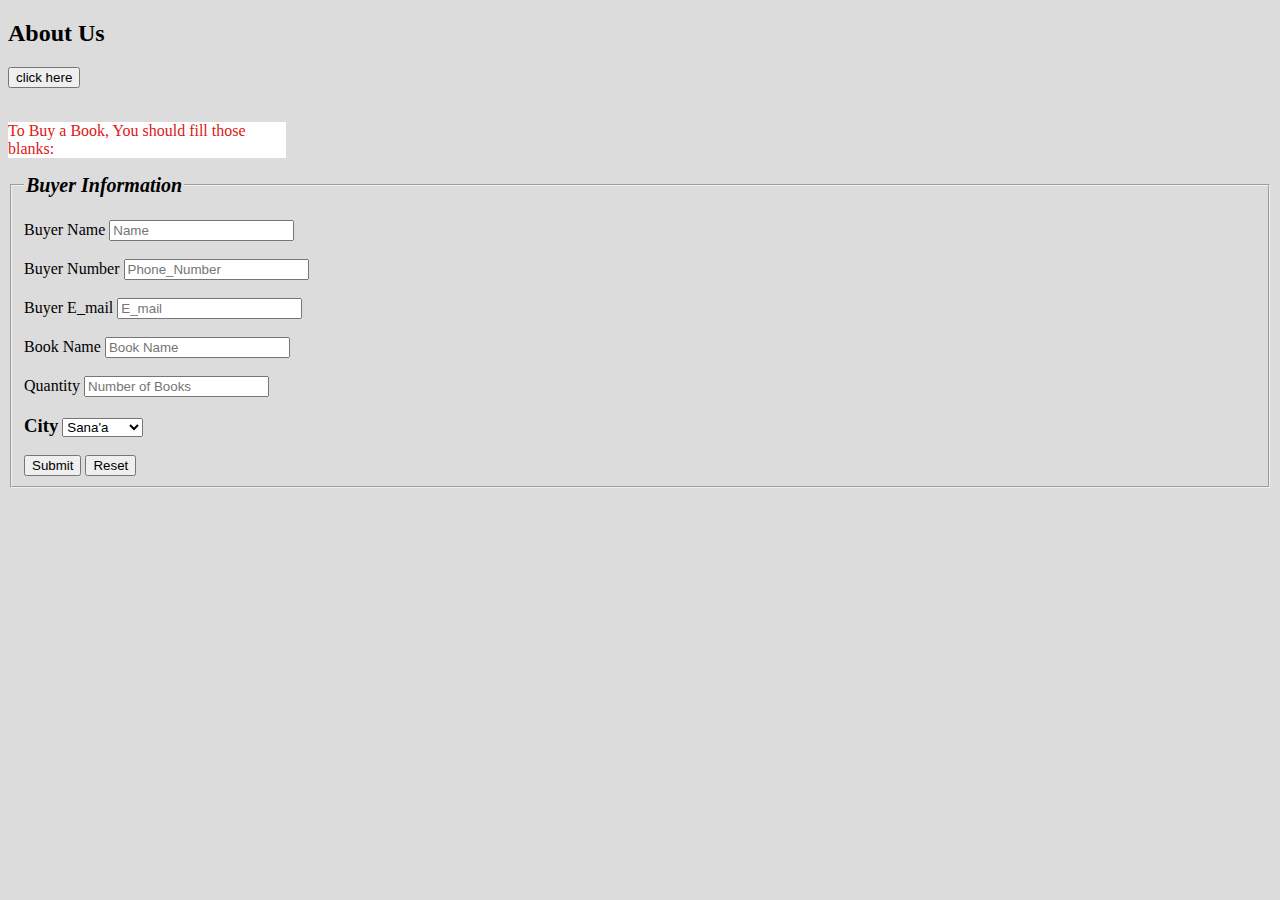
<file: الصفحة الثانية/index.html>
<!DOCTYPE html>
<html lang="en">
<head>
    <meta charset="UTF-8">
    <meta name="viewport" content="width=device-width, initial-scale=1.0">
    <link rel="stylesheet" href="style.css">
    <link rel="short icon" href="img/PicsArt_09-11-04.16.07.png">
    <title>مكتبة العالم المفتوح</title>
</head>
<body>

    <!--the button that shows the form -->
    <h2>About Us</h2>
    <button onclick="toggleForm()">click here</button>

    <!-- textarea  -->
    <div id="form-container">
        <form>
          <br>
          <textarea class="text" cols="70" rows="6" readonly>
This Website is a library and a shop at the same time,
if you want to read a book this is the right place we have more than 100,000
books in all sections, hostorical, logic, religin, scinse, space and others.
We also sale books.
where ever  were are you we will deliver the book to you.
          </textarea>
        </form>
      </div>

      <!-- javascript function for the form-->
    <script>
        function toggleForm() 
        {
          var formContainer = document.getElementById("form-container");
          formContainer.classList.toggle("show");
        }
      </script> <br><br>

      <div class="container">
      <p >To Buy a Book, You should fill those blanks:</p>
    </div>

    <!-- form of 7 input with method and novalidate attributes -->
    <form method="post" novalidate>
        <fieldset>
            <legend><b><i>Buyer Information</i></b> </legend><br>

        <label for="x">Buyer Name</label>
        <input type="text" name="x" placeholder="Name" required><br><br>

        <label for="x">Buyer Number</label>
        <input type="number" name="x" placeholder="Phone_Number" required><br><br>

        <label for="x">Buyer E_mail</label>
        <input type="email" name="x" placeholder="E_mail"><br><br>

        <label for="x">Book Name</label>
        <input type="text" name="x" placeholder="Book Name"><br><br required>

        <label for="x">Quantity</label>
        <input type="number" name="x" placeholder="Number of Books"><br><br>

        <!-- selection-->
        <h3>City</h3>
        <select>
            <option value="Sana'a" selected>Sana'a</option>
            <option value="Taiz">Taiz</option>
            <option value="Ibb">Ibb</option>
            <option value="Aden">Aden</option>
            <option value="Hodida">Hodida</option>
            <option value="Amran">Amran</option>
            <option value="Haja">Haja</option>
            <option value="Hadramot">Hadramot</option> 
        </select><br><br>

        <!-- submit button that shows the message -->
        <input type="submit" onclick="alert('Thanks for Communication')" >
        <input type="reset">

    </fieldset>
    </form>
</body>
</html>
</file>
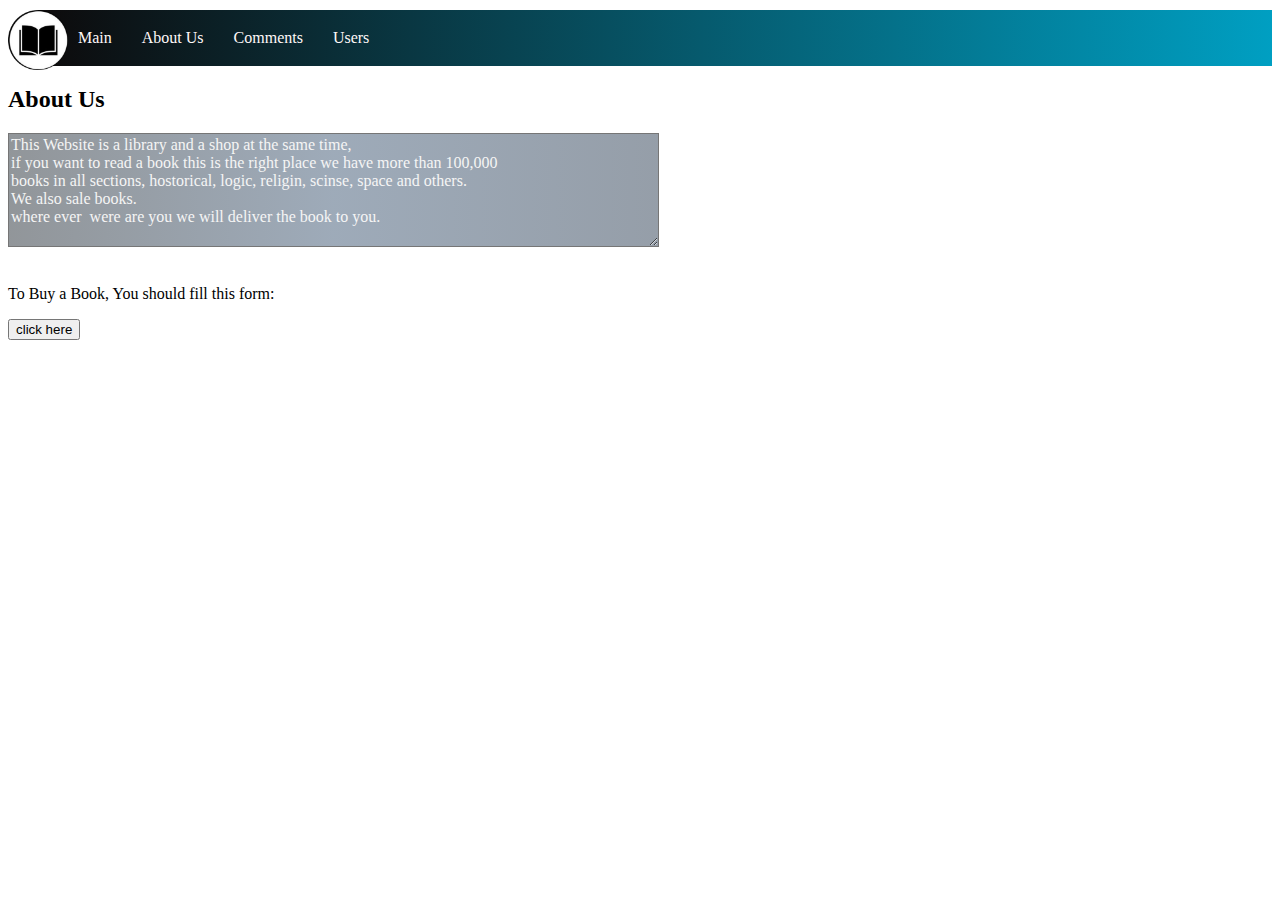
<file: page2/page2.html>
<!DOCTYPE html>
<html lang="en">
<head>
    <meta charset="UTF-8">
    <meta http-equiv="X-UA-Compatible" content="IE=edge">
    <meta name="viewport" content="width=device-width, initial-scale=1.0">
    <link rel="stylesheet" href="page2.css">
    <link rel="short icon" href="img/PicsArt_09-11-04.16.07.png">
    <link rel="stylesheet" href="https://cdnjs.cloudflare.com/ajax/libs/font-awesome/6.3.0/css/all.min.css" integrity="sha512-SzlrxWUlpfuzQ+pcUCosxcglQRNAq/DZjVsC0lE40xsADsfeQoEypE+enwcOiGjk/bSuGGKHEyjSoQ1zVisanQ==" crossorigin="anonymous" referrerpolicy="no-referrer" />
    <link rel="stylesheet" href="https://cdnjs.cloudflare.com/ajax/libs/font-awesome/6.4.0/css/all.min.css" integrity="sha512-iecdLmaskl7CVkqkXNQ/ZH/XLlvWZOJyj7Yy7tcenmpD1ypASozpmT/E0iPtmFIB46ZmdtAc9eNBvH0H/ZpiBw==" crossorigin="anonymous" referrerpolicy="no-referrer" />
    <title>World Wide Library</title>
</head>
<body>

   <!-- website logo-->
   <img src="img/PicsArt_09-11-04.16.07.png" width="60px" align="left" >

   <!-- tape -->
   <div class="static-tape">
     <ul>
      <li><a href="../page1/page1.html" target="_blank">Main</a></li>
      <li><a href="page2.html">About Us</a></li>
       <li><a href="../page3/page3.html" target="_blank">Comments</a></li>
       <li><a href="../page4/page4.html" target="_blank">Users</a></li>
     </ul>
   </div>
    
   <!-- header2-->
    <h2>About Us</h2>

    <!-- textarea  -->
<form>
<textarea class="text" cols="70" rows="6" readonly>
This Website is a library and a shop at the same time,
if you want to read a book this is the right place we have more than 100,000
books in all sections, hostorical, logic, religin, scinse, space and others.
We also sale books.
where ever  were are you we will deliver the book to you.
</textarea>
</form>
<br>

<div class="container">
  <p >To Buy a Book, You should fill this form:</p>
</div>

    <!--the button that shows the form -->
    <button onclick="toggleForm()">click here</button>

    
    <div id="form-container">
  
      <!-- form of 7 input with method, novalidate and autocomplete attributes -->
      <form method="post" novalidate autocomplete="off" class="form-container">
          
              <legend><b><i>Buyer Information</i></b> </legend><br>
  
          <label for="x" class="label1">Buyer Name</label>
          <input type="text" name="x" placeholder="Name" required><br><br>
  
          <label for="x" class="label2">Buyer Number</label>
          <input type="number" name="x" placeholder="Phone_Number" required><br><br>
  
          <label for="x" class="label3">Buyer E_Mail</label>
          <input type="email" name="x" placeholder="E_mail"><br><br>
  
          <label for="x" class="label4">Book Name</label>
          <input type="text" name="x" placeholder="Book Name"><br><br required>
  
          <label for="x" class="label5">Quantity</label>
          <input type="number" name="x" placeholder="Number of Books"><br><br>
  
          <!-- selection-->
          <h3 font-color="white">City</h3>
          <select>
              <option value="Sana'a" selected>Sana'a</option>
              <option value="Taiz">Taiz</option>
              <option value="Ibb">Ibb</option>
              <option value="Aden">Aden</option>
              <option value="Hodida">Hodida</option>
              <option value="Amran">Amran</option>
              <option value="Haja">Haja</option>
              <option value="Hadramot">Hadramot</option> 
          </select><br><br>
  
          <!-- submit button that shows the message -->
          <input type="submit" class="button" onclick="alert('Thanks for Communication')" >
          <input type="reset" class="button">
      </form>
    </div>
      <!-- javascript function for the form-->
    <script>
        function toggleForm() 
        {
          var formContainer = document.getElementById("form-container");
          formContainer.classList.toggle("show");
        }
      </script>

<!-- footer -->
<footer class="footer">
  <a href="https://www.instagram.com"><i id="icon1" class="fa-brands fa-instagram" ></i></a>&nbsp;
   <a href="https://www.facebook.com"><i id="icon2" class="fa-brands fa-facebook"></i></a>&nbsp;
   <a href="https://www.youtube.com"><i id="icon3" class="fa-brands fa-youtube"></i></a>&nbsp;
   <a href="https://www.whatsapp.com"><i id="icon4" class="fa-brands fa-whatsapp"></i></a>&nbsp;
   <a href="https://www.twitter.com"><i id="icon5" class="fa-brands fa-twitter"></i></a>
 </footer>
</body>
</html>
</file>
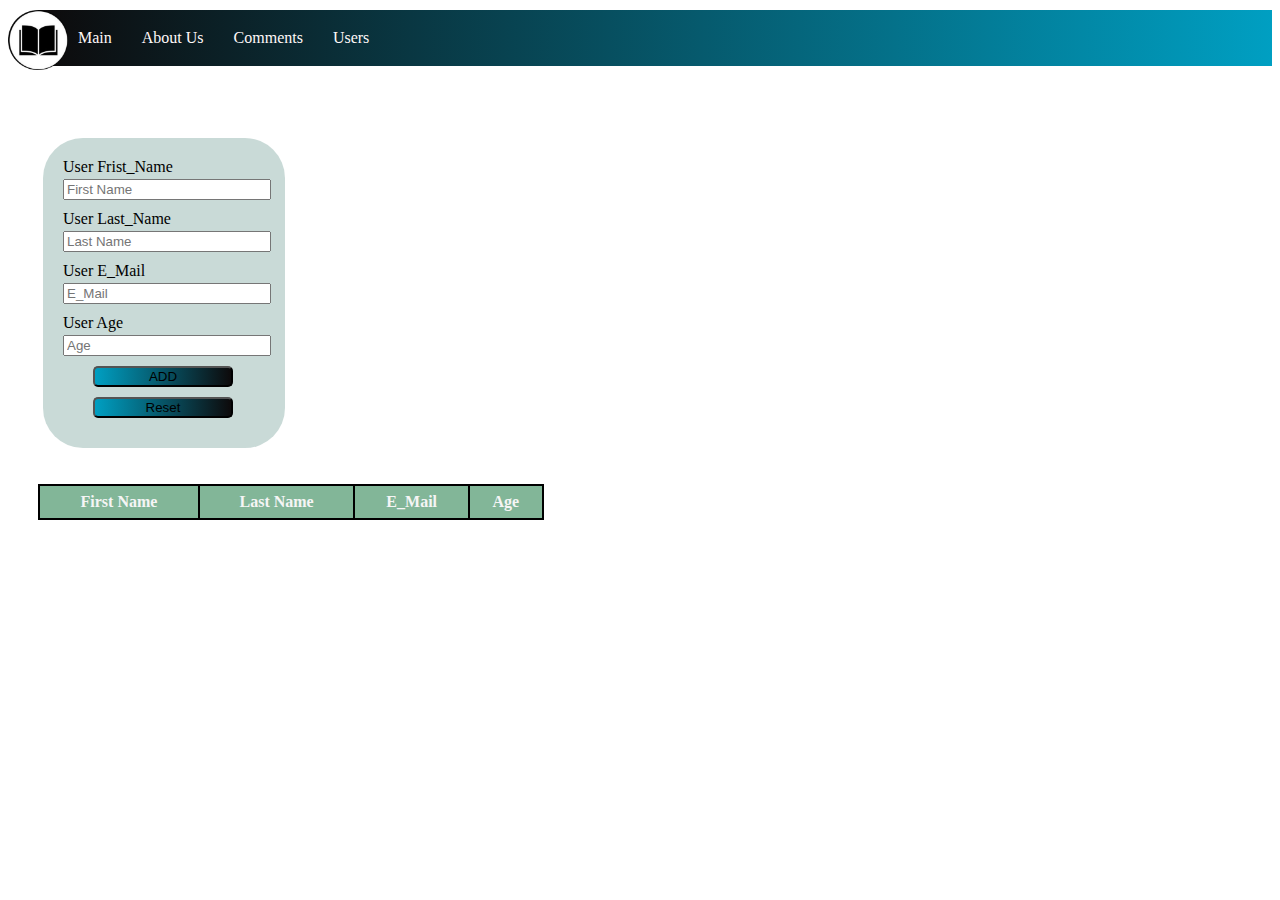
<file: page4/page4.html>
<!DOCTYPE html>
<html lang="en">
<head>
    <meta charset="UTF-8">
    <meta http-equiv="X-UA-Compatible" content="IE=edge">
    <meta name="viewport" content="width=device-width, initial-scale=1.0">
    <link rel="short icon" href="img/PicsArt_09-11-04.16.07.png">
    <link rel="stylesheet" href="page4.css">
    <link rel="stylesheet" href="https://cdnjs.cloudflare.com/ajax/libs/font-awesome/6.4.0/css/all.min.css" integrity="sha512-iecdLmaskl7CVkqkXNQ/ZH/XLlvWZOJyj7Yy7tcenmpD1ypASozpmT/E0iPtmFIB46ZmdtAc9eNBvH0H/ZpiBw==" crossorigin="anonymous" referrerpolicy="no-referrer" />
    <link rel="stylesheet" href="https://cdnjs.cloudflare.com/ajax/libs/font-awesome/6.3.0/css/all.min.css" integrity="sha512-SzlrxWUlpfuzQ+pcUCosxcglQRNAq/DZjVsC0lE40xsADsfeQoEypE+enwcOiGjk/bSuGGKHEyjSoQ1zVisanQ==" crossorigin="anonymous" referrerpolicy="no-referrer" />
    <script type="text/javascript" src="page4.js"></script>
    <title>World Wide Library</title>
</head>
<body>
     <!-- website logo-->
  <img src="img/PicsArt_09-11-04.16.07.png" width="60px" align="left" >

  <!-- tape -->
  <div class="static-tape">
    <ul>
      <li><a href="../page1/page1.html" target="_blank">Main</a></li>
      <li><a href="../page2/page2.html" target="_blank">About Us</a></li>
      <li><a href="../page3/page3.html " target="_blank">Comments</a></li>
      <li><a href="page4.html">Users</a></li>
    </ul>
   </div> <br><br><br><br>

      <form class="container">
        <label for="first">User Frist_Name</label>
        <input type="text" name="first" id="first" placeholder="First Name" required>

        <label for="last">User Last_Name</label>
        <input type="text" name="last" id="last" placeholder="Last Name" required>

        <label for="mail">User E_Mail</label>
        <input type="email" name="mail" id="mail" placeholder="E_Mail" required>

        <label for="age">User Age</label>
        <input type="number" name="age" id="age" placeholder="Age" required>

        <input type="button" value="ADD" id="button" onclick="Addrow()">
        <input type="reset" id="button">
      </form>
    <br><br>

    <table id="show">
        <tr>
            <th>First Name</th>
            <th>Last Name</th>
            <th>E_Mail</th>
            <th>Age</th>
        </tr>
    </table>

    <!-- footer -->
<footer class="footer">
  <a href="https://www.instagram.com"><i id="icon1" class="fa-brands fa-instagram" ></i></a>&nbsp;
   <a href="https://www.facebook.com"><i id="icon2" class="fa-brands fa-facebook"></i></a>&nbsp;
   <a href="https://www.youtube.com"><i id="icon3" class="fa-brands fa-youtube"></i></a>&nbsp;
   <a href="https://www.whatsapp.com"><i id="icon4" class="fa-brands fa-whatsapp"></i></a>&nbsp;
   <a href="https://www.twitter.com"><i id="icon5" class="fa-brands fa-twitter"></i></a>
 </footer>
 
</body>
</html>
</file>
<file: الصفحة الثانية/style.css>
body
{
    background-color: gainsboro;
}


legend
{
    font-size:20px;
}
h3
{
    display:inline;
}

#form-container
 {
    display: none;
  }

  #form-container.show 
  {
    display: block;
  }
  .text
  {
    font-family:serif;
    font-size: 16px;
  }
  p
  {
    font-size:25;
    color:rgb(223, 22, 22);
  }
  .container
  {
    background-color: white;
    width: 22%;
  }
</file>
<file: page2/page2.css>
body
{
  animation: changeBackGround 25s infinite;
  animation-direction: alternate;
}
@keyframes changeBackGround
 {
    0%
    {
      background-image: url("img/10.png");
      background-size: cover;
    }
    50%
    {
      background-image: url("img/11.png");
      background-size: cover;
    }
    100%
    {
      background-image: url("img/12.png");
      background-size: cover;
    }
 }
 .static-tape 
 {
   background: linear-gradient(to right, #0d0a0b, #009fc2);
   padding: 19px;
   margin-left:30px;
   margin-top:10px;
 }
 
 .static-tape ul
  {
   list-style-type: none;
   margin:0;
   padding: 0;
   display: flex;
   justify-content: left;
 }
 .static-tape li
  {
   margin-right: 20px;
 }
 .static-tape a
  {
   text-decoration: none;
   color:rgb(255, 248, 248);
   margin-left:10px;
   margin-right:0;
   margin-top:0;
   margin-bottom:0;
 }
 .static-tape a:hover
 {
   color:orangered;
 }
legend
{
  font-size:20px;
  color:whitesmoke;
}
h3
{
  display:inline;
  padding-right: 160px;
}
#form-container
{
    display: none;
    margin-bottom: 20px;
    border:2px solid grey;
    color:rgb(170, 170, 170);
    width:22%;
    margin-top:5px;
    margin-left:510px;
    padding:22px 14px;
    background: linear-gradient(to right, #000000d8, #242222dc);
    border-radius: 15%;
}
.button
{
  width:140px;
  margin-bottom: 6px;
  margin-left:80px;
  cursor:pointer;
  background:linear-gradient(to right, #009fc2, #0d0a0b);
}
h2
{
  color:rgb(0, 0, 0);
}
.label1
{
  padding-right: 21px;
   
}
.label2
{
  padding-right: 7px;
  
}
.label3
{
  padding-right: 15px;
  
}
.label4
{
  padding-right: 27px;
  
}
.label5
{
  padding-right: 48px;
  
}
legend
{
  padding-left: 60px;
}
#form-container.show 
  {
    display: block;
  }
  .text
  {
    background: linear-gradient(to right, #010b146e, #13325569, #0318316b);
    color:whitesmoke;
    font-family:serif;
    font-size: 16px;
  }
  .container
  {
    color:rgb(0, 0, 0);
    font-size:16px;
  }
  footer i
  {
    margin-right: 20px;
    margin-left: 20px;
    color:#000000;
    background-color:#ffffff;
    border-radius: 50%;
    padding:6px;
  }
  .footer
  {
    justify-content: center;
    margin-left: 20px;
    font-size:23px;
    display:flex;
    flex-wrap:wrap;
  }
  #icon1:hover
  {
    color:rgb(255, 0, 0);
    filter: drop-shadow(0 3px 3px rgb(255, 39, 39) );
  }
  #icon2:hover
  {
    color:rgb(48, 48, 255);
    filter: drop-shadow(0 3px 3px blue );
  }
  #icon3:hover
  {
    color:rgb(182, 0, 0);
    filter: drop-shadow(0 3px 3px rgb(182, 0, 0) );
  }
  #icon4:hover
  {
    color:rgb(0, 245, 151);
    filter: drop-shadow(0 3px 3px rgb(0, 245, 151) );
  }
  #icon5:hover
  {
    color:rgb(0, 49, 95);
    filter: drop-shadow(0 3px 3px rgb(15, 58, 99) );
  }


  @media screen and (min-width: 300px) and (max-width: 600px)
{
   .static-tape li
  {
    margin-right: 2px;
  }
  .static-tape ul
  {
    margin-top:4px;
    flex-wrap:  wrap;
  }
  .static-tape a
  {
    font-size: 13px;
  }
  .footer
  {
    justify-content: center;
    font-size: 18px;
  }
  footer i
  {
    margin-right: 10px;
    margin-left: 0;
    padding:4px;
  }
  .text
  {
    font-size: 12px;
    width:90%;
  }
  .container
  {
    font-size: 16px;
  }
  #form-container
  {
    margin-top:5px;
    margin-left:30px;
    width:80%;
    padding:10px 5px;
  }
label
{
  margin-right: 2px;
  font-size: 14px;
}
input
{
  width:120px;
}
legend
{
  font-size: 16px;
  margin-left: 10px;
}
}
</file>
<file: page4/page4.css>
body
{
  animation: changeBackGround 25s infinite;
  animation-direction: alternate;
}
@keyframes changeBackGround
 {
  0%
  {
    background-image: url("img/10.png");
    background-size: cover;
  }
  50%
  {
    background-image: url("img/11.png");
    background-size: cover;
  }
  100%
  {
    background-image: url("img/12.png");
    background-size: cover;
  }
 }
 .static-tape 
{
  background: linear-gradient(to right, #0d0a0b, #009fc2);
  padding: 19px;
  margin-left:30px;
  margin-top:10px;
}
.static-tape ul
 {
  list-style-type: none;
  margin:0;
  padding: 0;
  display: flex;
  justify-content: left;
}
.static-tape li
 {
  margin-right: 20px;
}
.static-tape a
 {
  text-decoration: none;
  color:rgb(255, 248, 248);
  margin-left:10px;
  margin-right:0;
  margin-top:0;
  margin-bottom:0;
}
.static-tape a:hover
{
  color:orangered;
}
 input
{
    display: block;
    margin-top:3px;
    margin-bottom:10px;
    width:200px;
}
label
{
  color:rgb(0, 0, 0);
}
.container
{
  margin-left:35px;
  background-color: rgba(148, 182, 175, 0.5);
  width:16%;
  border-radius: 40px;
  padding:20px;
}
#button
{
    cursor:pointer;
    background:linear-gradient(to right, #009fc2, #0d0a0b);
    width:140px;
    color:rgb(0, 0, 0);
    margin-left: 30px;
    border-radius: 5px;
}
th
{
    border:2px solid black;
    padding:7px;
    color:whitesmoke;
    background-color:#378a5a9f;
}
td
{
    border:2px solid black;
    text-align:center;
    background-color: rgb(220, 220, 220);
    padding:3px;
}
table
{
    border-collapse:collapse;
    width:40%;
    margin-left: 30px;
}
  footer i
  {
    margin-right: 20px;
    margin-left: 20px;
    color:#000000;
    background-color: rgb(255, 255, 255);
    border-radius: 50%;
    padding:6px;
  }
  .footer
  {
    justify-content: center;
    margin-left: 20px;
    font-size:23px;
    display:flex;
    flex-wrap:wrap;
    position: absolute;
    bottom:0;
    left:450px;
    padding-bottom: 5px;
  }
  #icon1:hover
  {
    color:rgb(235, 82, 82);
    filter: drop-shadow(0 5px 5px rgb(235, 82, 82) );
  }
  #icon2:hover
  {
    color:blue;
    filter: drop-shadow(0 5px 5px blue );
  }
  #icon3:hover
  {
    color:rgb(182, 0, 0);
    filter: drop-shadow(0 5px 5px rgb(182, 0, 0) );
  }
  #icon4:hover
  {
    color:rgb(0, 245, 151);
    filter: drop-shadow(0 5px 5px rgb(0, 245, 151) );
  }
  #icon5:hover
  {
    color:rgb(0, 49, 95);
    filter: drop-shadow(0 5px 5px rgb(0, 49, 95) );
  }
  @media screen and (min-width: 300px) and (max-width: 600px)
  {
    .static-tape li
    {
      margin-right: 2px;
    }
    .static-tape ul
    {
      margin-top:4px;
      flex-wrap:  wrap;
    }
    .static-tape a
    {
      font-size: 13px;
    }
    .footer
    {
      justify-content: center;
      font-size: 18px;
      position: absolute;
      left: 80px;
      bottom: 0;
    }
    footer i
    {
      margin-right: 10px;
      margin-left: 0;
      padding:4px;
    }
    table
    {
      margin-left:5px;
      width:95%;
    }
    th
    {
      font-size: 16px;
      padding:2px;
    }
    #button
    {
      width:100px;
    }
    .container
    {
      margin-left: 30px;
      padding:5px;
      width:60%;
    }
    input
    {
      margin-left:25px;
      margin-top: 3px;
      margin-bottom: 3px;
      width:150px;
    }
    label
    {
      margin-left: 25px;
      font-size: 14px;
    }
  }
</file>
